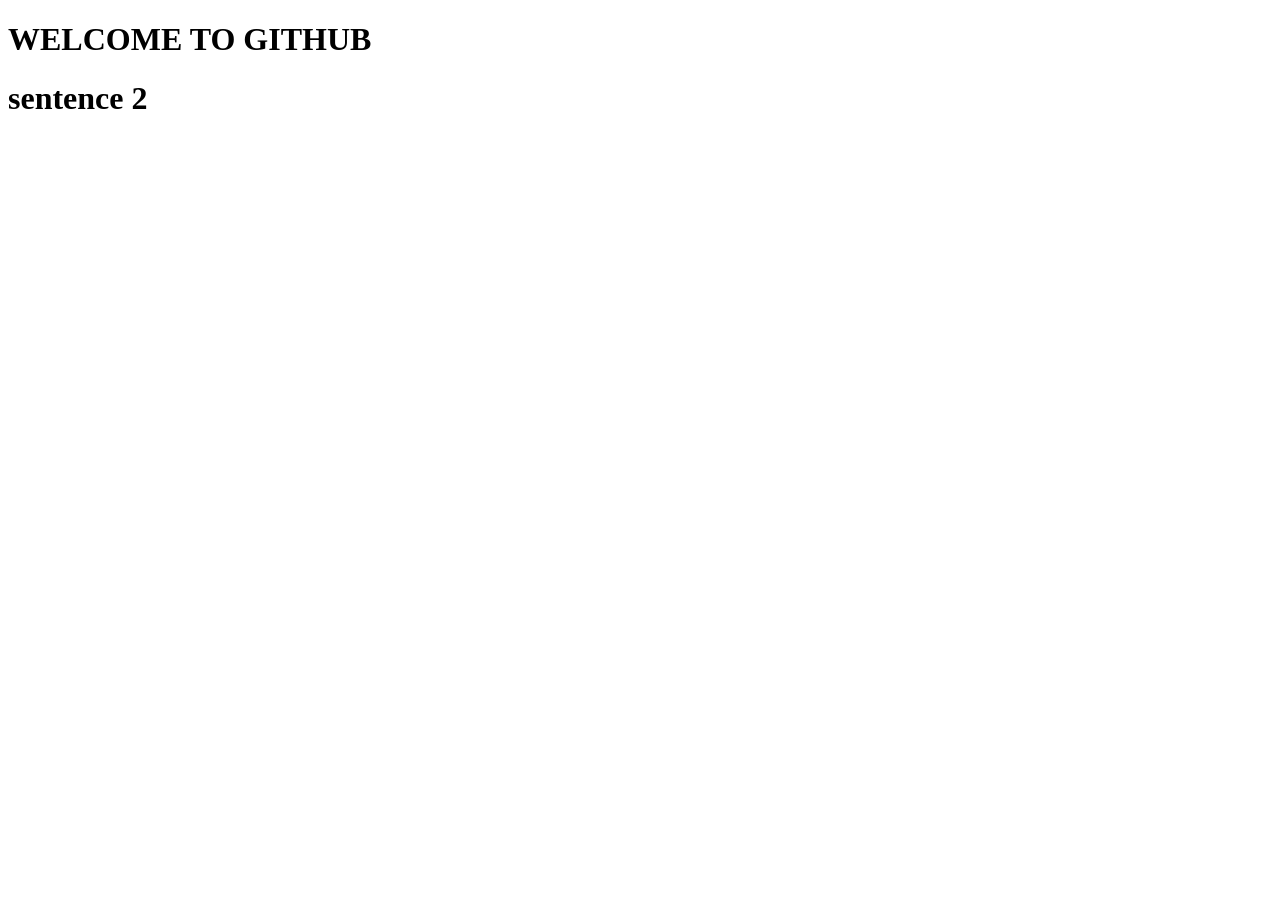
<file: file2.html>
<!DOCTYPE html>
<html lang="en">
<head>
    <meta charset="UTF-8">
    <meta name="viewport" content="width=device-width, initial-scale=1.0">
    <title>Document</title>
    
</head>
<body>
    
<!-- <h1>Welcome to GitHub </h1> -->
<h1>WELCOME TO GITHUB</h1>
<h1>sentence 2</h1>

</body>
</html>
</file>
